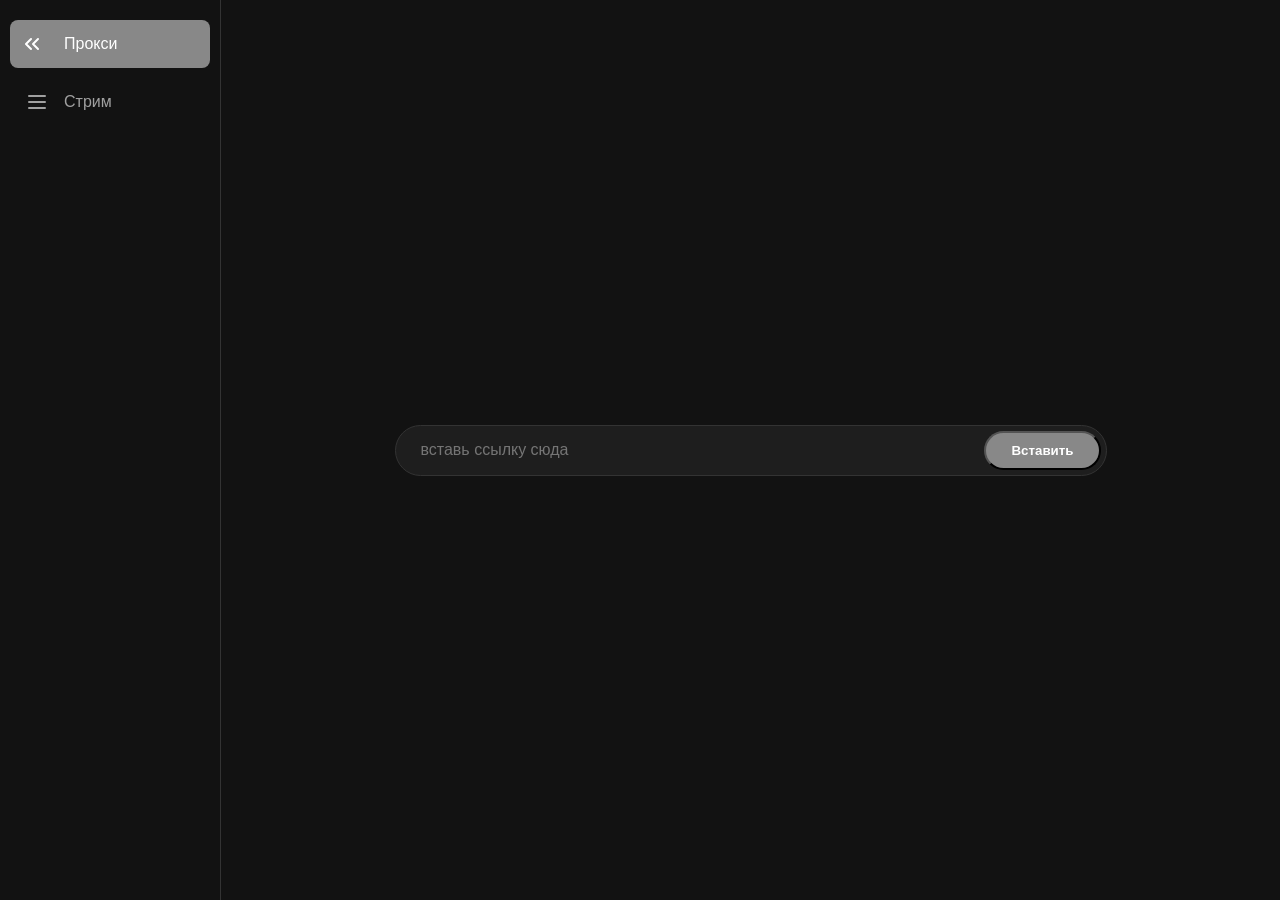
<file: static/index.html>
<!DOCTYPE html>
<html lang="ru">
<head>
    <meta charset="UTF-8">
    <meta name="viewport" content="width=device-width, initial-scale=1.0">
    <title>YTdlp Proxy & Stream</title>
    <link rel="stylesheet" href="style.css">
</head>
<body>
    <div class="app-container">
        <!-- Вертикальная навигация слева -->
        <nav class="side-nav">
            <button class="nav-button active" data-tab="direct-proxy-tab">
                <svg xmlns="http://www.w3.org/2000/svg" width="24" height="24" viewBox="0 0 24 24" fill="none" stroke="currentColor" stroke-width="2" stroke-linecap="round" stroke-linejoin="round"><path d="m13 17-5-5 5-5"/><path d="m6 17-5-5 5-5"/></svg>
                <span>Прокси</span>
            </button>
            <button class="nav-button" data-tab="live-stream-tab">
                <svg xmlns="http://www.w3.org/2000/svg" width="24" height="24" viewBox="0 0 24 24" fill="none" stroke="currentColor" stroke-width="2" stroke-linecap="round" stroke-linejoin="round"><path d="M4 6h16"/><path d="M4 12h16"/><path d="M4 18h16"/></svg>
                <span>Стрим</span>
            </button>
        </nav>

        <!-- Основной контент -->
        <main class="main-content">
            <!-- ВКЛАДКА 1: ПРЯМОЙ ПРОКСИ -->
            <div id="direct-proxy-tab" class="tab-pane active">
                <div class="content-wrapper">
                    <!-- ИЗМЕНЕНО: Логотип удален -->
                    <div class="input-container">
                         <input type="text" id="directVideoUrl" placeholder="вставь ссылку сюда">
                         <button id="loadDirectVideoButton">Вставить</button>
                    </div>

                    <div class="player-wrapper">
                        <video id="directVideoPlayer" controls preload="metadata">
                            Ваш браузер не поддерживает тег video.
                        </video>
                        <div id="directVideoInfo">
                            <p>Видео не загружено</p>
                        </div>
                    </div>
                     <div class="action-buttons hidden">
                        <button id="copyDirectStreamLinkButton" class="secondary-button">Копировать ссылку на прокси-видео</button>
                        <button id="copyPageUrlButton" class="secondary-button">Копировать URL страницы</button>
                    </div>
                </div>
            </div>

            <!-- ВКЛАДКА 2: СТРИМ / ОЧЕРЕДЬ (полностью переработана) -->
            <div id="live-stream-tab" class="tab-pane">
                 <div class="section-grid">
                    <div class="player-column">
                        <h2>Плеер Live Stream</h2>
                        <video id="liveVideoPlayer" controls width="100%" preload="metadata">
                            Ваш браузер не поддерживает тег video.
                        </video>
                        <div class="info-card">
                            <h3>Текущее видео в потоке</h3>
                            <div id="currentVideoDisplay">
                                <p><strong>Название:</strong> <span id="currentTitle">-</span></p>
                                <p><strong>Статус в очереди:</strong> <span id="currentStatus">-</span></p>
                            </div>
                        </div>
                         <div class="info-card">
                            <h3>Ссылка на стрим (OBS, VLC)</h3>
                             <div class="input-container grey">
                                <input type="text" id="permanentStreamLink" readonly>
                                <button id="copyStreamLinkButton">Копировать</button>
                            </div>
                        </div>
                    </div>
                    <div class="queue-column">
                        <h2>Управление очередью</h2>
                        <div class="control-panel">
                            <h3>Добавить в очередь</h3>
                            <div class="input-container grey">
                                <input type="url" id="videoUrl" placeholder="https://www.youtube.com/watch?v=...">
                                <button id="addVideoButton">Добавить</button>
                            </div>
                        </div>
                         <div class="control-panel">
                            <h3>Управление потоком</h3>
                            <div class="button-group">
                                 <button id="prevButton" class="control-button" title="Предыдущее">
                                    <svg xmlns="http://www.w3.org/2000/svg" width="24" height="24" viewBox="0 0 24 24" fill="none" stroke="currentColor" stroke-width="2" stroke-linecap="round" stroke-linejoin="round"><polyline points="11 17 6 12 11 7"></polyline><polyline points="18 17 13 12 18 7"></polyline></svg>
                                 </button>
                                 <button id="nextButton" class="control-button" title="Следующее">
                                    <svg xmlns="http://www.w3.org/2000/svg" width="24" height="24" viewBox="0 0 24 24" fill="none" stroke="currentColor" stroke-width="2" stroke-linecap="round" stroke-linejoin="round"><polyline points="13 17 18 12 13 7"></polyline><polyline points="6 17 11 12 6 7"></polyline></svg>
                                 </button>
                            </div>
                        </div>
                        <div class="queue-section">
                            <h3>Очередь</h3>
                            <ul id="videoQueueList">
                                <li class="placeholder">Очередь пуста</li>
                            </ul>
                        </div>
                    </div>
                </div>
            </div>
        </main>
    </div>

    <div id="notification-container"></div>
    <script src="script.js"></script>
</body>
</html>
</file>
<file: static/style.css>
:root {
    --bg-primary: #121212;
    --bg-secondary: #1e1e1e;
    --bg-tertiary: #2a2a2a;
    --text-primary: #eeeeee;
    --text-secondary: #a0a0a0;
    --accent-color: #888888;
    --accent-hover: #b8b8b8;
    --border-color: #333;
    --error-color: #e5484d;
    --grey-bg: #2c2c2c;
    --grey-hover: #3a3a3a;
    --grey-text: #d0d0d0;
}

body {
    font-family: -apple-system, BlinkMacSystemFont, "Segoe UI", Roboto, Helvetica, Arial, sans-serif;
    margin: 0;
    background-color: var(--bg-primary);
    color: var(--text-primary);
    line-height: 1.6;
}

.app-container { display: flex; height: 100vh; }
.hidden { display: none !important; }

/* Side Navigation */
.side-nav {
    width: 200px;
    background-color: var(--bg-primary);
    border-right: 1px solid var(--border-color);
    padding: 20px 10px;
    display: flex;
    flex-direction: column;
    gap: 10px;
    flex-shrink: 0;
}
.nav-button {
    display: flex; align-items: center; gap: 15px; padding: 12px 15px;
    border: none; background-color: transparent; color: var(--text-secondary);
    font-size: 1em; border-radius: 8px; cursor: pointer; text-align: left;
    transition: background-color 0.2s ease, color 0.2s ease;
}
.nav-button svg { stroke: var(--text-secondary); transition: stroke 0.2s ease; }
.nav-button:hover { background-color: var(--bg-secondary); color: var(--text-primary); }
.nav-button:hover svg { stroke: var(--text-primary); }
.nav-button.active { background-color: var(--accent-color); color: white; }
.nav-button.active svg { stroke: white; }

/* Main Content Area */
.main-content { flex-grow: 1; overflow-y: auto; padding: 30px; }
.tab-pane { display: none; }
.tab-pane.active { display: flex; justify-content: center; align-items: flex-start; height: 100%; }

/* Proxy Tab Styles */
#direct-proxy-tab.active { align-items: center; }
.content-wrapper {
    width: 100%; max-width: 700px; display: flex; flex-direction: column;
    align-items: center; gap: 40px;
}

.input-container {
    display: flex; width: 100%; border: 1px solid var(--border-color);
    border-radius: 50px; background-color: var(--bg-secondary); padding: 5px;
}
input[type="text"], input[type="url"] {
    flex-grow: 1; border: none; background: transparent; color: var(--text-primary);
    padding: 10px 20px; font-size: 1em; outline: none;
}
.input-container button {
    background-color: var(--accent-color); color: white; border-radius: 50px;
    padding: 10px 25px; font-weight: bold; flex-shrink: 0;
}
.input-container button:hover { background-color: var(--accent-hover); }

/* ИЗМЕНЕНО: Стили для серых инпутов */
.input-container.grey button {
    background-color: var(--grey-bg);
    color: var(--grey-text);
}
.input-container.grey button:hover {
    background-color: var(--grey-hover);
}

.player-wrapper {
    width: 100%; background-color: var(--bg-secondary); border-radius: 8px;
    padding: 15px; display: none;
}
.player-wrapper.visible { display: block; }

.player-wrapper video {
    width: 100%;
    height: auto;
    border-radius: 6px;
    display: block;
}

#directVideoInfo { margin-top: 10px; text-align: center; color: var(--text-secondary); }
.action-buttons { display: flex; gap: 15px; }

.secondary-button {
    background-color: transparent; color: var(--text-secondary); padding: 8px 16px;
    border-radius: 8px; font-weight: 500;
}
.secondary-button:hover { background-color: var(--bg-tertiary); color: var(--text-primary); }

/* ИЗМЕНЕНО: Полностью переработанные стили для вкладки Stream */
.section-grid {
    display: grid; grid-template-columns: minmax(0, 2fr) minmax(0, 1fr);
    gap: 30px; width: 100%; max-width: 1600px;
}
@media (max-width: 1000px) { .section-grid { grid-template-columns: 1fr; } }

.player-column, .queue-column { display: flex; flex-direction: column; gap: 20px; }
h2 {
    color: var(--text-primary); font-size: 1.5em; border-bottom: none;
    padding-bottom: 0; margin: 0 0 10px 0;
}
h3 { margin: 0 0 15px 0; font-size: 1.1em; color: var(--text-primary); }

.info-card, .control-panel, .queue-section {
    background-color: var(--bg-secondary); border-radius: 12px; padding: 20px;
}
.control-panel .button-group { display: flex; gap: 10px; }

.control-button {
    display: flex; justify-content: center; align-items: center;
    background-color: var(--grey-bg); border-radius: 50%; width: 44px; height: 44px;
    padding: 0;
}
.control-button:hover { background-color: var(--grey-hover); }
.control-button svg { stroke: var(--grey-text); }

#videoQueueList {
    list-style-type: none; padding: 0; max-height: 400px; overflow-y: auto;
}
#videoQueueList li {
    padding: 10px 15px; background-color: var(--bg-tertiary); border: none;
    border-radius: 8px; margin-bottom: 8px; display: flex;
    align-items: center; gap: 10px;
}
#videoQueueList li.active-in-queue {
    background-color: var(--grey-bg);
    border-left: 3px solid var(--accent-color);
}
#videoQueueList li .video-title { flex-grow: 1; white-space: nowrap; overflow: hidden; text-overflow: ellipsis; }
#videoQueueList li .video-status { font-size: 0.85em; color: var(--text-secondary); flex-shrink: 0; }

/* Стили для всплывающих уведомлений */
#notification-container {
    position: fixed; bottom: 20px; right: 20px; z-index: 1000;
    display: flex; flex-direction: column; gap: 10px; align-items: flex-end;
}
.toast {
    padding: 12px 20px; border-radius: 8px; box-shadow: 0 4px 12px rgba(0,0,0,0.25);
    opacity: 0; transform: translateX(100%); transition: all 0.4s cubic-bezier(0.21, 1.02, 0.73, 1);
    color: white; font-weight: 500;
}
.toast.show { opacity: 1; transform: translateX(0); }
.toast.info { background-color: var(--accent-color); }
.toast.error { background-color: var(--error-color); }
</file>
